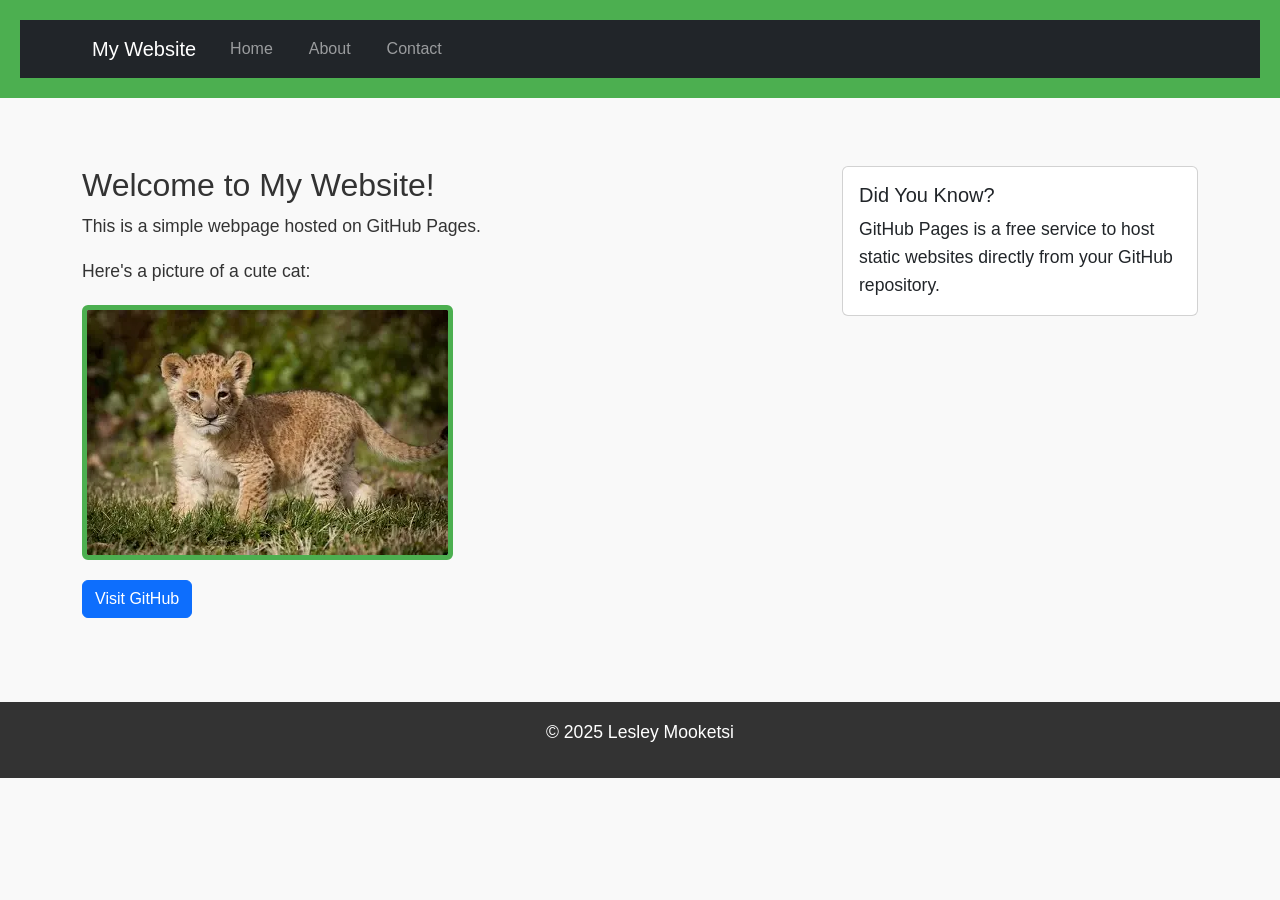
<file: index.html>
<!DOCTYPE html>
<html lang="en">

<head>
<meta charset="UTF-8">
<meta name="viewport" content="width=device-width, initial-scale=1.0">
<title>My First GitHub Page</title>

<!-- Bootstrap CSS -->
<link href="https://cdn.jsdelivr.net/npm/bootstrap@5.3.0/dist/css/bootstrap.min.css" rel="stylesheet">

<!-- Custom CSS -->
<link rel="stylesheet" href="styles.css">

</head>

<body>

<header>
<nav class="navbar navbar-expand-lg navbar-dark bg-dark">

<div class="container">

<a class="navbar-brand" href="index.html">My Website</a>

<button class="navbar-toggler" type="button" data-bs-toggle="collapse" data-bs-target="#navbarNav">
<span class="navbar-toggler-icon"></span>
</button>

<div class="collapse navbar-collapse" id="navbarNav">
<ul class="navbar-nav">

<li class="nav-item">
<a class="nav-link" href="index.html">Home</a>
</li>

<li class="nav-item">
<a class="nav-link" href="about.html">About</a>
</li>

<li class="nav-item">
<a class="nav-link" href="contact.html">Contact</a>
</li>

</ul>
</div>

</div>

</nav>
</header>

<main class="container my-5">

<div class="row">

<div class="col-md-8">

<h2>Welcome to My Website!</h2>

<p>This is a simple webpage hosted on GitHub Pages.</p>

<p>Here's a picture of a cute cat:</p>

<img src="cat.png.webp" alt="A cute cat" class="img-fluid rounded">

<p class="mt-3">
<a href="https://github.com" class="btn btn-primary">Visit GitHub</a>
</p>

</div>

<div class="col-md-4">

<div class="card">
<div class="card-body">

<h5 class="card-title">Did You Know?</h5>

<p class="card-text">
GitHub Pages is a free service to host static websites directly from your GitHub repository.
</p>

</div>
</div>

</div>

</div>

</main>

<footer class="text-center p-3">
<p>&copy; 2025 Lesley Mooketsi</p>
</footer>

<!-- Bootstrap JS -->
<script src="https://cdn.jsdelivr.net/npm/@popperjs/core@2.11.6/dist/umd/popper.min.js"></script>

<script src="https://cdn.jsdelivr.net/npm/bootstrap@5.3.0/dist/js/bootstrap.min.js"></script>

</body>

</html>
</file>
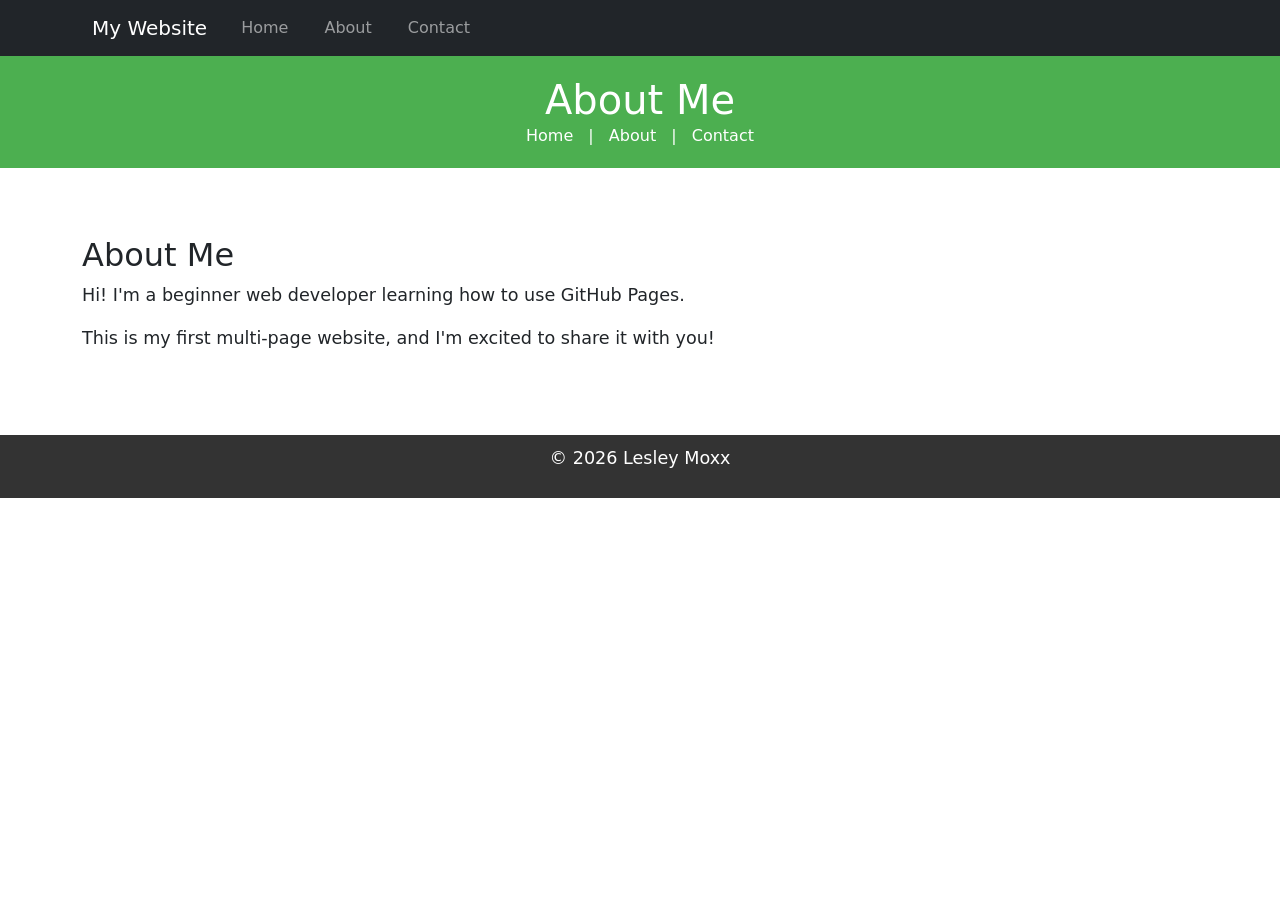
<file: about.html>
<!DOCTYPE html>

<html lang="en">

<head>

<meta charset="UTF-8">

<meta name="viewport" content="width=device-width, initial-scale=1.0">

<title>About Me</title>
	
<link rel="stylesheet" href="styles.css"> 
	 <nav class="navbar navbar-expand-lg navbar-dark bg-dark"> 

        <div class="container"> 

            <a class="navbar-brand" href="index.html">My Website</a> 

            <button class="navbar-toggler" type="button" data-bs-toggle="collapse" data-bs-target="#navbarNav"> 

                <span class="navbar-toggler-icon"></span> 

            </button> 

            <div class="collapse navbar-collapse" id="navbarNav"> 

                <ul class="navbar-nav"> 

                    <li class="nav-item"> 

                        <a class="nav-link" href="index.html">Home</a> 

                    </li> 

                    <li class="nav-item"> 

                        <a class="nav-link" href="about.html">About</a> 

                    </li> 

                    <li class="nav-item"> 

                        <a class="nav-link" href="contact.html">Contact</a> 

                    </li> 

                </ul> 

            </div> 

        </div> 

    </nav> 

<!-- Bootstrap CSS --> 

<link href="https://cdn.jsdelivr.net/npm/bootstrap@5.3.0/dist/css/bootstrap.min.css" rel="stylesheet"> 

</head>

<body>

<header>

<h1>About Me</h1>

<nav>

<a href="index.html">Home</a> |

<a href="about.html">About</a> |

<a href="contact.html">Contact</a>

</nav>

</header>


<main class="container my-5"> 

    <h2>About Me</h2> 

    <p>Hi! I'm a beginner web developer learning how to use GitHub Pages.</p> 

    <p>This is my first multi-page website, and I'm excited to share it with you!</p> 

</main> 


<footer>

<p>&copy; 2026 Lesley Moxx</p>

</footer>
	<!-- Bootstrap JS and dependencies --> 

<script src="https://cdn.jsdelivr.net/npm/@popperjs/core@2.11.6/dist/umd/popper.min.js"></script> 

<script src="https://cdn.jsdelivr.net/npm/bootstrap@5.3.0/dist/js/bootstrap.min.js"></script> 

</body>
	
</html>
</file>
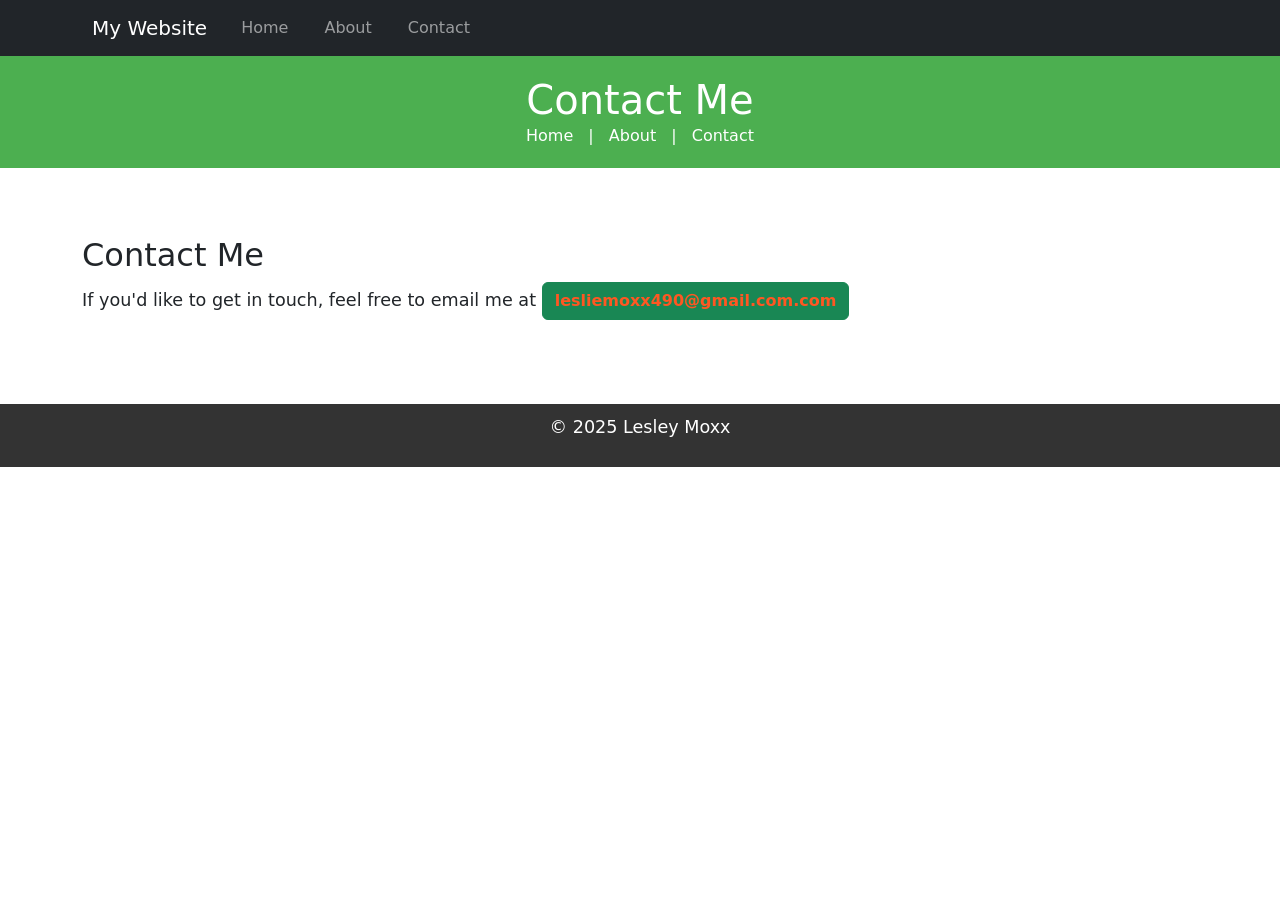
<file: contact.html>
<!DOCTYPE html>

<html lang="en">

<head>

      <meta charset="UTF-8">

      <meta name="viewport" content="width=device-width, initial-scale=1.0">

      <title>Contact Me</title>
     
      <link rel="stylesheet" href="styles.css">
       <nav class="navbar navbar-expand-lg navbar-dark bg-dark"> 

        <div class="container"> 

            <a class="navbar-brand" href="index.html">My Website</a> 

            <button class="navbar-toggler" type="button" data-bs-toggle="collapse" data-bs-target="#navbarNav"> 

                <span class="navbar-toggler-icon"></span> 

            </button> 

            <div class="collapse navbar-collapse" id="navbarNav"> 

                <ul class="navbar-nav"> 

                    <li class="nav-item"> 

                        <a class="nav-link" href="index.html">Home</a> 

                    </li> 

                    <li class="nav-item"> 

                        <a class="nav-link" href="about.html">About</a> 

                    </li> 

                    <li class="nav-item"> 

                        <a class="nav-link" href="contact.html">Contact</a> 

                    </li> 

                </ul> 

            </div> 

        </div> 

    </nav> 
      <!-- Bootstrap CSS --> 

<link href="https://cdn.jsdelivr.net/npm/bootstrap@5.3.0/dist/css/bootstrap.min.css" rel="stylesheet">
</head>

<body>

   <header>

      <h1>Contact Me</h1>

      <nav>

          <a href="index.html">Home</a> |

          <a href="about.html">About</a> |

          <a href="contact.html">Contact</a>

      </nav>

   </header>

<main class="container my-5">

<h2>Contact Me</h2>

<p>
If you'd like to get in touch, feel free to email me at
<a href="mailto:lesliemoxx490@gmail.com" class="btn btn-success">lesliemoxx490@gmail.com.com</a>
</p>

</main>
   


     <footer>

          <p>&copy; 2025 Lesley Moxx</p>

     </footer>
<!-- Bootstrap JS and dependencies --> 

<script src="https://cdn.jsdelivr.net/npm/@popperjs/core@2.11.6/dist/umd/popper.min.js"></script> 

<script src="https://cdn.jsdelivr.net/npm/bootstrap@5.3.0/dist/js/bootstrap.min.js"></script> 

</body>
      

</html>
</file>
<file: styles.css>
body {
    font-family: Arial, sans-serif;
    color: #333;
    background-color: #f9f9f9;
    margin: 0;
    padding: 0;
    line-height: 1.6;
}

header {
    background-color: #4CAF50;
    color: white;
    padding: 20px;
    text-align: center;
}

header h1 {
    margin: 0;
}

nav a {
    color: white;
    text-decoration: none;
    margin: 0 10px;
}

nav a:hover {
    text-decoration: underline;
}

main {
    padding: 20px;
    max-width: 800px;
    margin: 0 auto;
}

main img {
    max-width: 100%;
    height: auto;
    display: block;
    margin: 20px 0;
}

footer {
    background-color: #333;
    color: white;
    text-align: center;
    padding: 10px;
}

p {
    font-size: 1.1em;
}

a {
    color: #4CAF50;
    text-decoration: none;
}

a:hover {
    text-decoration: underline;
}

img {
    border: 5px solid #4CAF50;
    border-radius: 10px;
}

main a[href^="mailto:"] {
    color: #ff5722;
    font-weight: bold;
}
</file>
